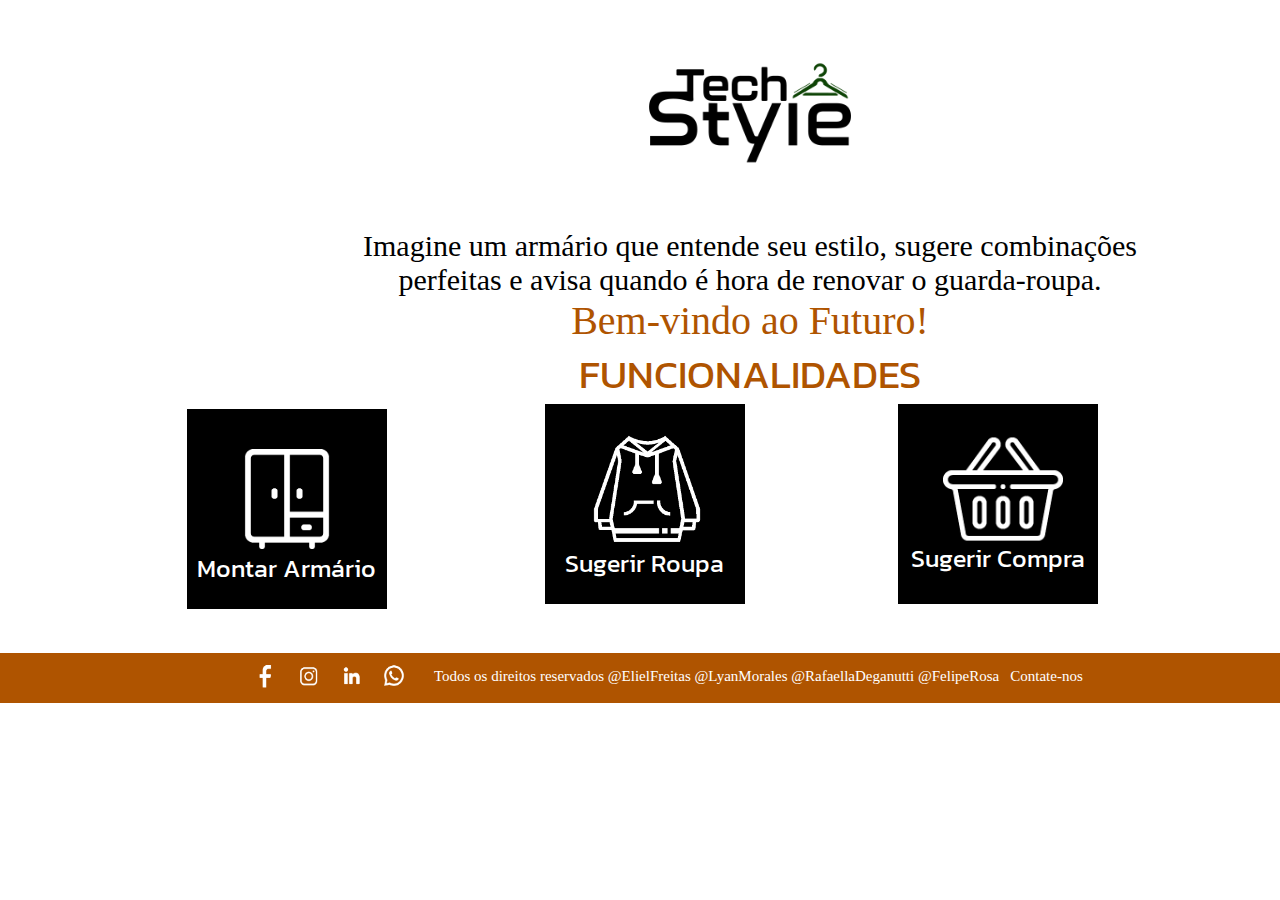
<file: index.html>
<!DOCTYPE html>
<html lang="en">
<head>
    <meta charset="UTF-8">
    <meta name="viewport" content="width=device-width, initial-scale=1.0">
    <title>TechStyle</title>
    <link rel="icon" href="img/logo.png">
    <link rel="stylesheet" href="style.css">
    <script src="script.js"></script>
</head>
<body>
    
    <img class="logo" src="img/logo.png">
    

    <p class="text">Imagine um armário que entende  seu estilo, sugere combinações 
        perfeitas e avisa quando é hora de renovar o guarda-roupa.</p><p class="bv">Bem-vindo ao Futuro!</p>

        
        <p class="tp">FUNCIONALIDADES</p>    
    <div class="container">
        

        <div class="card1">
            <img class="arma" src="img/arma.png" alt="Armario">
            <p class="ma"><a href="montarEstilo.html">Montar Armário</a></p>
        </div>
        <div class="card2">
            <img class="blusa" src="img/blusa.png" alt="Blusa">
            <p class="bl"><a href="sugerir.html">Sugerir Roupa</a></p>
        </div>
        <div class="card3">
            <img class="cesta" src="img/cesta.png" alt="Cesta">
            <p class="cs">Sugerir Compra</p>
        </div>
    </div>

    <div class="foother">
        <img class="rede" src="img/redes.png" alt="">
        <p class="direitos">Todos os direitos reservados @ElielFreitas @LyanMorales @RafaellaDeganutti @FelipeRosa</p>
        <p class="contato">Contate-nos</p>
    </div>
</body>
</html>
</file>
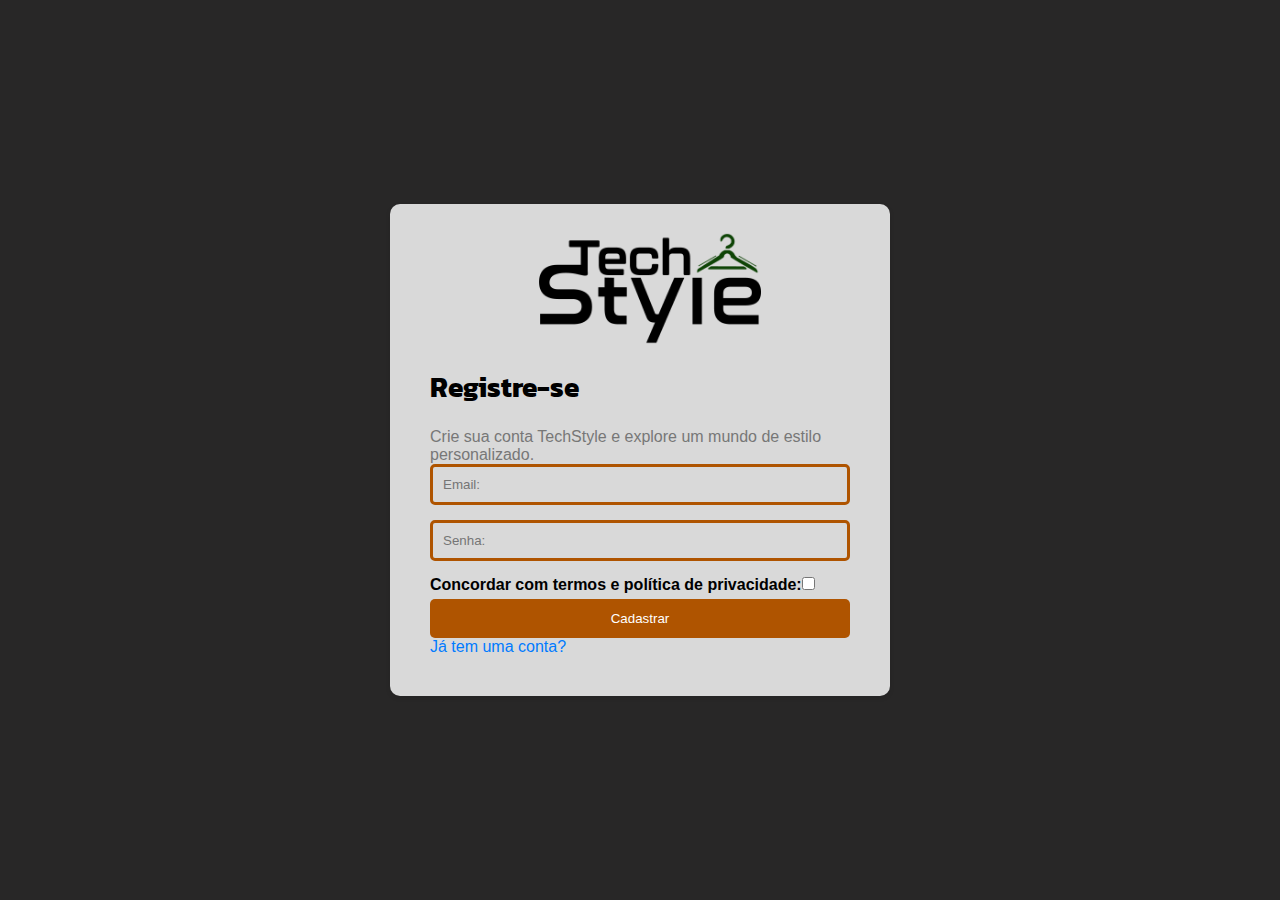
<file: cadastro.html>
<!DOCTYPE html>
<html lang="en">
<head>
  <meta charset="UTF-8">
  <meta name="viewport" content="width=device-width, initial-scale=1.0">
  <title>TechStyle - Cadastro</title>
  <link rel="icon" href="img/logo.png">
  <link rel="stylesheet" href="login.css">
</head>
<body>
    

  <main>
    
    <section class="cadastro">
        <img class="logo" src="img/logo.png" alt="TechStyle Logo">
      <h2>Registre-se</h2>
      <p>Crie sua conta TechStyle e explore um mundo de estilo personalizado.</p>

      <form action="login.html" method="post">
        <input type="email" id="email" placeholder="Email:" name="email" required>

        <input type="password" id="senha" placeholder="Senha:" name="senha" required>

        <label for="termos">Concordar com termos e política de privacidade:<input type="checkbox" id="termos" name="termos" required>   </label>
        

        <button type="submit">Cadastrar</button>

        <p><a href="index.html">Já tem uma conta?</a></p>
      </form>
    </section>
  </main>

</body>
</html>
</file>
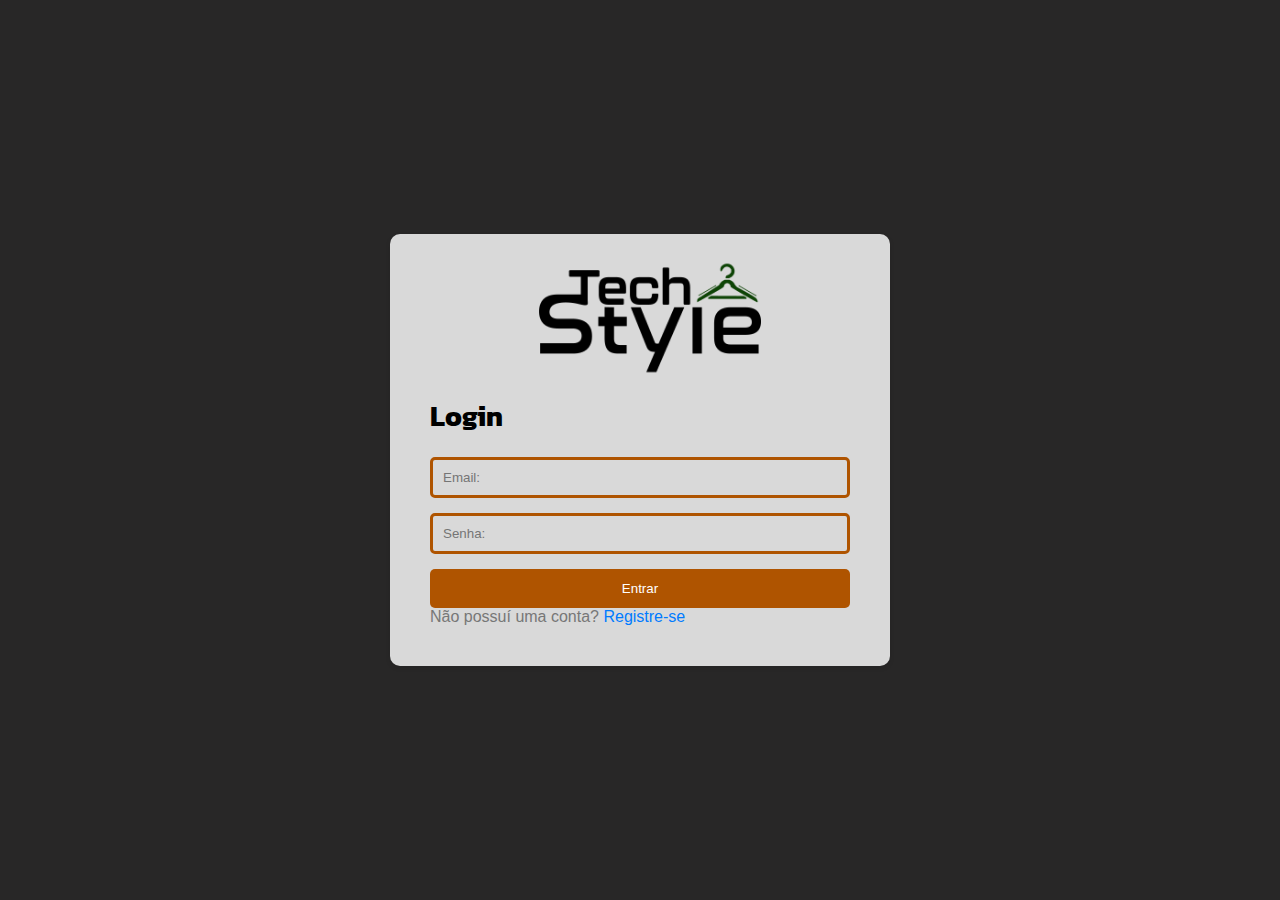
<file: login.html>
<!DOCTYPE html>
<html lang="en">
<head>
  <meta charset="UTF-8">
  <meta name="viewport" content="width=device-width, initial-scale=1.0">
  <title>TechStyle - Cadastro</title>
  <link rel="icon" href="img/logo.png">
  <link rel="stylesheet" href="cadastro.css">
</head>
<body>
    

  <main>
    
    <section class="cadastro">
        <img class="logo" src="img/logo.png" alt="TechStyle Logo">
      <h2>Login</h2>

      <form action="login.html" method="post">
        <input type="email" id="email" placeholder="Email:" name="email" required>

        <input type="password" id="senha" placeholder="Senha:" name="senha" required>

        <button class="cadastrarbtn" type="submit">Entrar</button>

        <p>Não possuí uma conta? <a href="login.html">Registre-se</a></p>
      </form>
    </section>
  </main>

</body>
</html>
</file>
<file: style.css>
@import url('https://fonts.googleapis.com/css2?family=Kaisei+Decol&display=swap');
@import url('https://fonts.googleapis.com/css2?family=Kaisei+Decol&family=Kanit:ital,wght@0,100;0,200;0,300;0,400;0,500;0,600;0,700;0,800;0,900;1,100;1,200;1,300;1,400;1,500;1,600;1,700;1,800;1,900&display=swap');

*{
    padding: 0;
    margin: 0;
    width: 100%;
}

.foother{
    display: flex;
    margin-top: 39px;
    height: 50px;
    width: 100%;
    background-color: #AF5400; 
}

.rede{
    width: 180px;
    margin-left: 240px;
}

.direitos{
    font-family: "Kaisel Decol", serif;
    font-size: 15px;
    color: white;
    width: 1900px;
    margin-top: 15px;
    margin-left: -50px;
    text-align: center;
}
.card1 a{
    color: white;
    text-decoration: none; 
}
.card2 a{
    color: white;
    text-decoration: none; 
}
.card3 a{
    color: white;
    text-decoration: none; 
}
.contato{
    font-family: "Kaisel Decol", serif;
    font-size: 15px;
    color: white;
    margin-top: 15px;
    margin-left: -250px;
    text-align: center;
}

.logo{
    width: 400px;
    margin-left: 550px;
}

.text{
    font-family: "Kaisel Decol", serif;
    font-size: 30px;
    width: 800px;
    margin-left: 350px;
    text-align: center;
}

.bv{
    font-family: "Kaisel Decol", serif;
    font-size: 40px;
    width: 800px;
    margin-left: 350px;
    text-align: center;
    color: #AF5400;
}

.tp{
    font-family: "Kanit", sans-serif;
    font-size: 40px;
    width: 800px;
    margin-left: 350px;
    text-align: center;
    color: #AF5400;
}

.container{
    flex-direction: row;
    justify-content: space-around;
    display: flex;
}

.card1{
    background-color: black;
    width: 200px;
    height: 200px;
    margin: 5px;
}

.card1:hover {
    background-color: #232323;
    box-shadow: 5px 5px 10px rgba(0, 0, 0, 0.3);
  }

.card2{
    background-color: black;
    width: 200px;
    height: 200px;
    margin-left: -210px;
}

.card2:hover {
    background-color: #232323;
    box-shadow: 5px 5px 10px rgba(0, 0, 0, 0.3);
  }

.card3{
    background-color: black;
    width: 200px;
    height: 200px;
    margin-left: -210px;
}

.card3:hover {
    background-color: #232323;
    box-shadow: 5px 5px 10px rgba(0, 0, 0, 0.3);
  }

.arma{
    display: flex;
    margin-left: 50px;
    margin-top: 40px;
    height: 100px;
    width: 100px;
}

.ma{
    font-family: "Kanit", sans-serif;
    font-size: 25px;
    text-align: center;
    color: #ffffff;
}

.blusa{
    display: flex;
    margin-left: 27px;
    margin-top: 10px;
    height: 150px;
    width: 150px;
}

.bl{
    font-family: "Kanit", sans-serif;
    font-size: 25px;
    margin-top: -20px;
    text-align: center;
    color: #ffffff;
}

.cesta{
    display: flex;
    margin-left: 45px;
    margin-top: 25px;
    height: 120px;
    width: 120px;
}

.cs{
    font-family: "Kanit", sans-serif;
    font-size: 25px;
    margin-top: -10px;
    text-align: center;
    color: #ffffff;
}
</file>
<file: login.css>
@import url('https://fonts.googleapis.com/css2?family=Kaisei+Decol&display=swap');
@import url('https://fonts.googleapis.com/css2?family=Kaisei+Decol&family=Kanit:ital,wght@0,100;0,200;0,300;0,400;0,500;0,600;0,700;0,800;0,900;1,100;1,200;1,300;1,400;1,500;1,600;1,700;1,800;1,900&display=swap');

* {
    margin: 0;
    padding: 0;
    box-sizing: border-box;
    font-family: sans-serif;
  }
  
  /* Corpo da página */
  body {
    background-color: #282727;
    display: grid;
    grid-template-columns: 1fr;
    align-items: center;
    min-height: 100vh;
  }
  
  .logo {
    margin-top: -80px;
    width: 440px;
    height: auto;
  }
  
  h1 {
    font-size: 24px;
    font-weight: bold;
    color: #333;
  }
  
  /* Seção de Cadastro */
  .cadastro {
    background-color:#D9D9D9;
    padding: 40px;
    border-radius: 10px;
    box-shadow: 0 2px 5px rgba(0, 0, 0, 0.1);
    width: 80%;
    max-width: 500px;
    margin: 0 auto;
  }
  
  .cadastro h2 {
    margin-top: -50px;
    font-family: "Kanit", sans-serif;
    font-size: 28px;
    font-weight: bold;
    margin-bottom: 20px;
  }
  
  .cadastro p {
    font-size: 16px;
    color: #777;
  }
  
  .cadastro form {
    display: flex;
    flex-direction: column;
  }
  
  .cadastro label {
    display: block;
    margin-bottom: 5px;
    font-weight: bold;
  }
  
  .cadastro input[type="text"],
  .cadastro input[type="password"],
  .cadastro input[type="email"] {
    width: 100%;
    padding: 10px;
    background: none;
    border: 3px solid #AF5400;
    border-radius: 5px;
    margin-bottom: 15px;
  }
  
  .cadastro input[type="checkbox"] {
    margin-right: 5px;
  }
  
  .cadastro label[for="termos"] {
    display: inline-block;
  }
  
  .cadastro button {
    background-color: #AF5400;
    color: #fff;
    padding: 12px 20px;
    border: none;
    border-radius: 5px;
    cursor: pointer;
    transition: background-color 0.3s;
  }
  
  .cadastro button:hover {
    background-color: #773b04;
  }
  
  .cadastro a {
    color: #007bff;
    text-decoration: none;
  }
</file>
<file: cadastro.css>
@import url('https://fonts.googleapis.com/css2?family=Kaisei+Decol&display=swap');
@import url('https://fonts.googleapis.com/css2?family=Kaisei+Decol&family=Kanit:ital,wght@0,100;0,200;0,300;0,400;0,500;0,600;0,700;0,800;0,900;1,100;1,200;1,300;1,400;1,500;1,600;1,700;1,800;1,900&display=swap');

* {
    margin: 0;
    padding: 0;
    box-sizing: border-box;
    font-family: sans-serif;
  }
  
  /* Corpo da página */
  body {
    background-color: #282727;
    display: grid;
    grid-template-columns: 1fr;
    align-items: center;
    min-height: 100vh;
  }
  
  .logo {
    margin-top: -80px;
    width: 440px;
    height: auto;
  }
  
  h1 {
    font-size: 24px;
    font-weight: bold;
    color: #333;
  }
  
  /* Seção de Cadastro */
  .cadastro {
    background-color:#D9D9D9;
    padding: 40px;
    border-radius: 10px;
    box-shadow: 0 2px 5px rgba(0, 0, 0, 0.1);
    width: 80%;
    max-width: 500px;
    margin: 0 auto;
  }
  
  .cadastro h2 {
    margin-top: -50px;
    font-family: "Kanit", sans-serif;
    font-size: 28px;
    font-weight: bold;
    margin-bottom: 20px;
  }
  
  .cadastro p {
    font-size: 16px;
    color: #777;
  }
  
  .cadastro form {
    display: flex;
    flex-direction: column;
  }
  
  .cadastro label {
    display: block;
    margin-bottom: 5px;
    font-weight: bold;
  }
  
  .cadastro input[type="text"],
  .cadastro input[type="password"],
  .cadastro input[type="email"] {
    width: 100%;
    padding: 10px;
    background: none;
    border: 3px solid #AF5400;
    border-radius: 5px;
    margin-bottom: 15px;
  }
  
  .cadastro input[type="checkbox"] {
    margin-right: 5px;
  }
  
  .cadastro label[for="termos"] {
    display: inline-block;
  }
  
  .cadastro button {
    background-color: #AF5400;
    color: #fff;
    padding: 12px 20px;
    border: none;
    border-radius: 5px;
    cursor: pointer;
    transition: background-color 0.3s;
  }
  
  .cadastro button:hover {
    background-color: #773b04;
  }
  
  .cadastro a {
    color: #007bff;
    text-decoration: none;
  }
</file>
